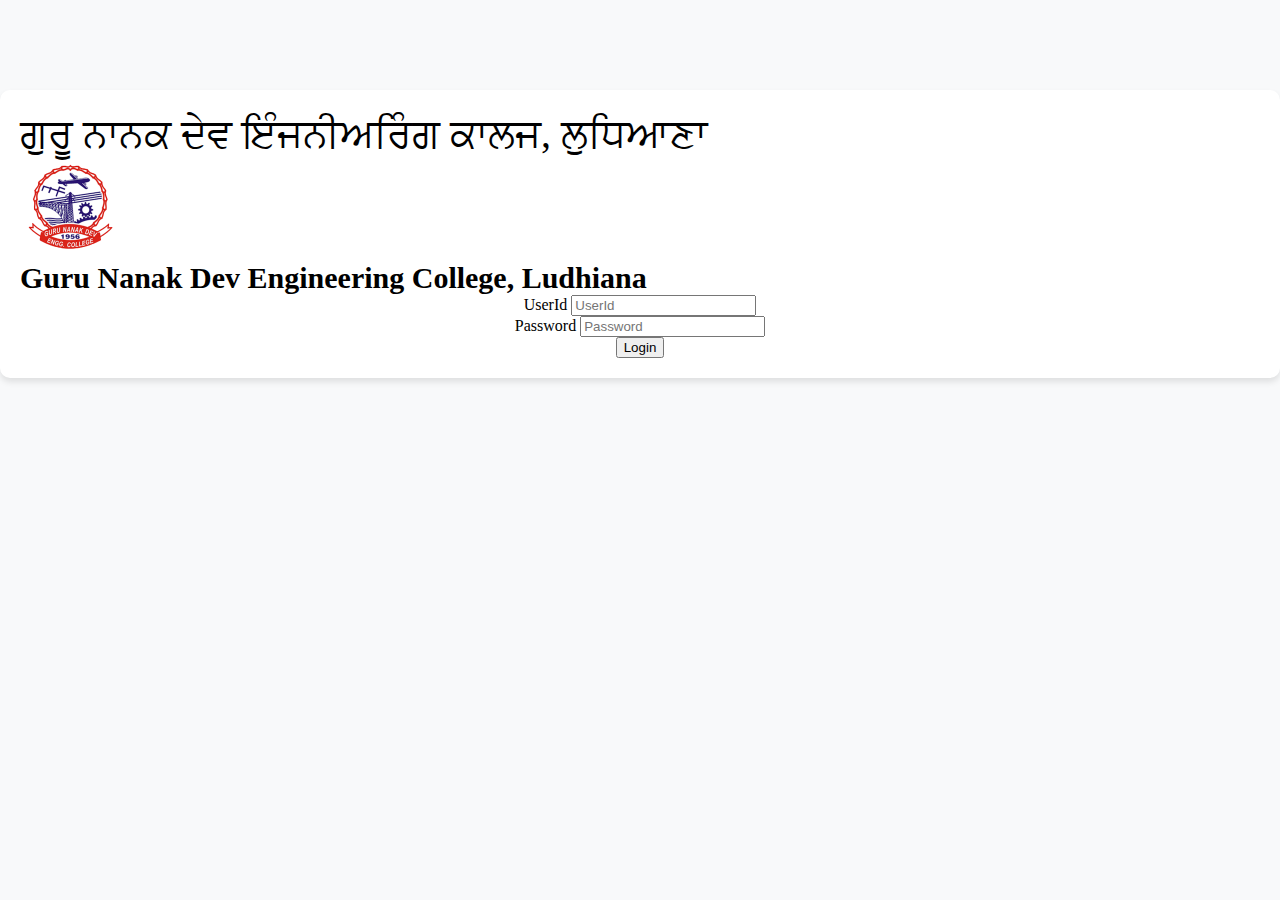
<file: webcam&frontend/index.html>
<!DOCTYPE html>
<html lang="en">

<head>
  <meta charset="UTF-8">
  

  <meta name="viewport" content="width=device-width, initial-scale=1.0">
  <link href="global.css" rel="stylesheet">
  <link href="https://cdn.jsdelivr.net/npm/bootstrap@5.3.2/dist/css/bootstrap.min.css" rel="stylesheet"
    integrity="sha384-T3c6CoIi6uLrA9TneNEoa7RxnatzjcDSCmG1MXxSR1GAsXEV/Dwwykc2MPK8M2HN" crossorigin="anonymous">
  <style>
    /* Custom styles for mobile view */
    body {
      background-color: #f8f9fa;
    }

    .container {
      margin-top: 10vh;
      background-color: white;
      padding: 20px;
      border-radius: 10px;
      box-shadow: 0 4px 6px rgba(0, 0, 0, 0.1);
    }

    .form {
      text-align: center;
    }

    .btn {
      width: 100%;
    }
  </style>
  <title>Login Page</title>
</head>

<body>

  <div class="container">
    <div class="row">
      <div class="col-10">
        <div
          style="width: 100%; height: 100%; color: black; font-size: 40px; font-family: AmrLipiHeavy; font-weight: 400; word-wrap: break-word">
          ਗੁਰੂ ਨਾਨਕ ਦੇਵ ਇੰਜਨੀਅਰਿੰਗ ਕਾਲਜ, ਲੁਧਿਆਣਾ

        </div>

      </div>
      <div class="col">
        <img src="gne.png" id="logo">
      </div>
    </div>


<div class="row">
  <div class="col">
    <div
      style="width: 100%; height: 100%; color: black; font-size: 30px; font-family: Roboto Flex; font-weight: 600; word-wrap: break-word"
      class="my-2">Guru Nanak Dev Engineering College, Ludhiana</div>
  </div>
</div>

    <form action="" class="form my-2 " id="dd">
      <div class="mb-3">
        <label for="fname" class="form-label">UserId</label>
        <input type="text" class="form-control" id="fname" name="fname" placeholder="UserId">
      </div>
      <div class="mb-3">
        <label for="pass" class="form-label">Password</label>
        <input type="password" class="form-control" id="pass" name="lname" placeholder="Password">
      </div>
      <button type="button" class="btn-sm btn-primary" id="loginButton">Login</button>
    </form>
  </div>

  <script>
    document.getElementById("loginButton").addEventListener("click", function () {
      // Get the username and password input values
      var username = document.getElementById("fname").value;
      var password = document.getElementById("pass").value;

      // Perform authentication (you can replace this with your authentication logic)
      if (username === "Rajat" && password === "123") {
        // Authentication successful, navigate to the next page
        window.location.href = "AndroidLarge2.html";
      } else {
        // Authentication failed, show an error message or handle it as needed
        alert("Invalid username or password. Please try again.");
      }
    });
  </script>
  <script src="https://cdn.jsdelivr.net/npm/bootstrap@5.3.2/dist/js/bootstrap.bundle.min.js"
    integrity="sha384-C6RzsynM9kWDrMNeT87bh95OGNyZPhcTNXj1NW7RuBCsyN/o0jlpcV8Qyq46cDfL"
    crossorigin="anonymous"></script>
</body>

</html>
</file>
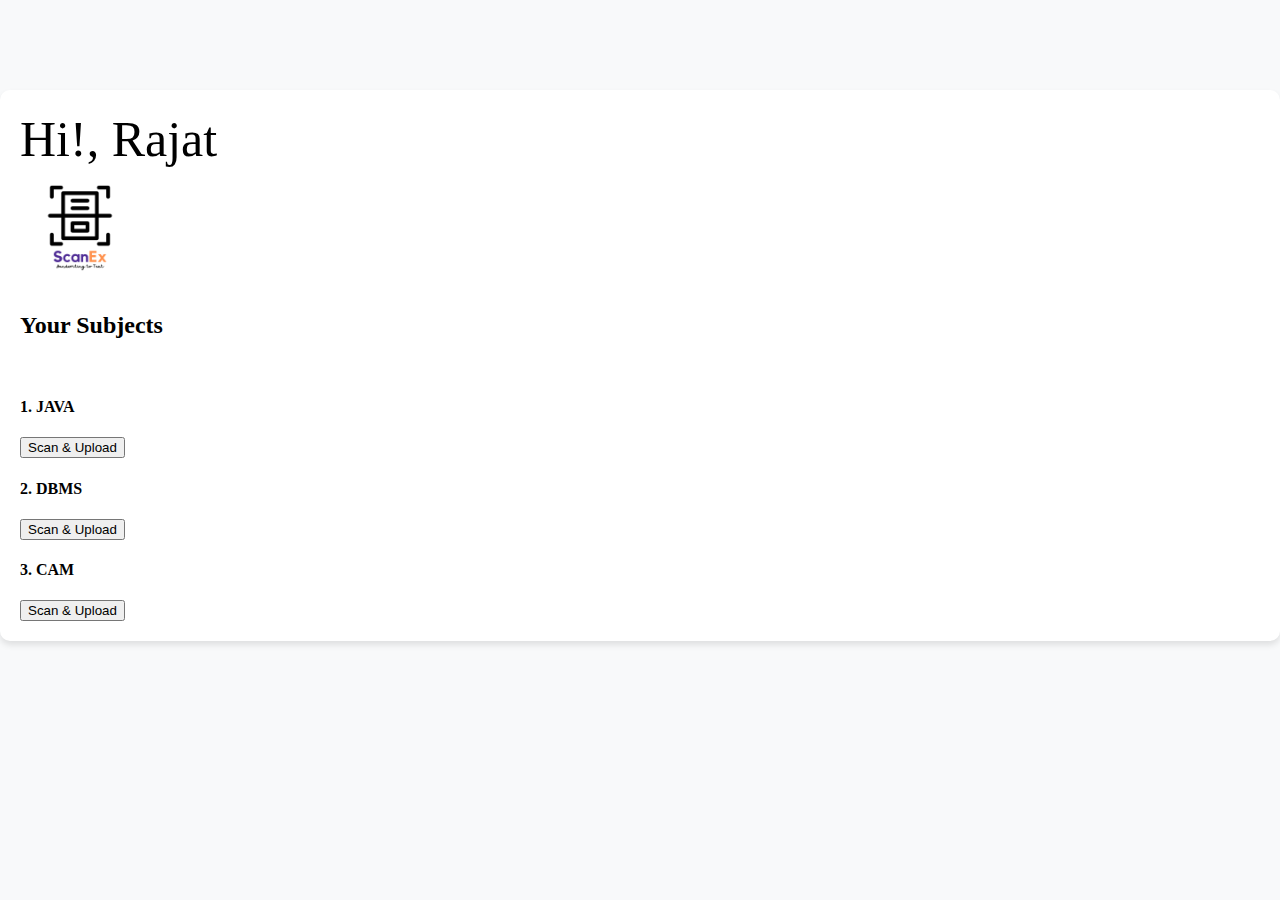
<file: webcam&frontend/AndroidLarge2.html>
<!-- <!DOCTYPE html>
<html>
  <head>
    <meta charset="utf-8" />
    <meta name="viewport" content="initial-scale=1, width=device-width" />

    <link rel="stylesheet" href="./global.css" />
    <link rel="stylesheet" href="./AndroidLarge2.css" />
    <link
      rel="stylesheet"
      href="https://fonts.googleapis.com/css2?family=AmrLipiHeavy:wght@400&display=swap"
    />
    <link
      rel="stylesheet"
      href="https://fonts.googleapis.com/css2?family=Roboto Flex:wght@600&display=swap"
    />
    <link
      rel="stylesheet"
      href="https://fonts.googleapis.com/css2?family=Roboto:wght@400&display=swap"
    />
    <link
      rel="stylesheet"
      href="https://fonts.googleapis.com/css2?family=Inter:ital,wght@0,400;1,300&display=swap"
    />
  </head>
  <body>
    <div class="android-large-2">
      <div class="android-large-2-child"></div>
      <div class="android-large-2-item"></div>
      <div class="android-large-2-inner"></div>
      <div class="hi-sanmeet">Hi, Rajat!</div>
      <div class="your-subjects">Your subjects:</div>
      <div class="java">
        <ul class="java1">
          Java
        </ul>
      </div>
      <div class="iot">
        <ul class="java1">
          IoT
        </ul>
      </div>
      <div class="discrete">
        <ul class="java1">
          Discrete
        </ul>
      </div>
      <div class="toc">
        <ul class="java1">
          ToC
        </ul>
      </div>
      <div class="elective">
        <ul class="java1">
          Elective
        </ul>
      </div>
      <div class="scan">
        <div class="scan-child"></div>
        <img class="photo-camera-icon" alt="" src="./public/photo-camera.svg" />

        <div class="scan1">Scan</div>
      </div>
      <div class="scan2">
        <div class="scan-child"></div>
        <img
          class="photo-camera-icon"
          alt=""
          src="./public/photo-camera1.svg"
        />

        <div class="scan1">Scan</div>
      </div>
      <div class="scan4">
        <div class="scan-child"></div>
        <img
          class="photo-camera-icon"
          alt=""
          src="./public/photo-camera1.svg"
        />

        <div class="scan1">Scan</div>
      </div>
      <div class="scan6">
        <div class="scan-child"></div>
        <img class="photo-camera-icon" alt="" src="./public/photo-camera.svg" />

        <div class="scan1">Scan</div>
      </div>
      <div class="scan8">
        <div class="scan-child"></div>
        <img class="photo-camera-icon" alt="" src="./public/photo-camera.svg" />

        <div class="scan1">Scan</div>
      </div>
      <div class="scan10">
        <div class="scan-child3"></div>
        <img class="vector-icon" alt="" src="./public/vector.svg" />

        <div class="upload">Upload</div>
      </div>
      <div class="scan11" id="scanContainer6">
        <div class="scan-child4"></div>
        <img class="document-icon" alt="" src="./public/document@2x.png" />

        <div class="output">Output</div>
      </div>
      <div class="scan12" id="scanContainer7">
        <div class="scan-child4"></div>
        <img class="document-icon" alt="" src="./public/document@2x.png" />

        <div class="output">Output</div>
      </div>
      <div class="scan13" id="scanContainer8">
        <div class="scan-child4"></div>
        <img class="document-icon" alt="" src="./public/document@2x.png" />

        <div class="output">Output</div>
      </div>
      <div class="scan14" id="scanContainer9">
        <div class="scan-child4"></div>
        <img class="document-icon" alt="" src="./public/document@2x.png" />

        <div class="output">Output</div>
      </div>
      <div class="scan15" id="scanContainer10">
        <div class="scan-child4"></div>
        <img class="document-icon" alt="" src="./public/document@2x.png" />

        <div class="output">Output</div>
      </div>
      <div class="scan16">
        <div class="scan-child3"></div>
        <img class="vector-icon" alt="" src="./public/vector.svg" />

        <div class="upload">Upload</div>
      </div>
      <div class="scan17">
        <div class="scan-child3"></div>
        <img class="vector-icon" alt="" src="./public/vector.svg" />

        <div class="upload">Upload</div>
      </div>
      <div class="scan18">
        <div class="scan-child3"></div>
        <img class="vector-icon" alt="" src="./public/vector.svg" />

        <div class="upload">Upload</div>
      </div>
      <div class="scan19">
        <div class="scan-child3"></div>
        <img class="vector-icon" alt="" src="./public/vector.svg" />

        <div class="upload">Upload</div>
      </div>
    </div>

    <script>
      var scanContainer6 = document.getElementById("scanContainer6");
      if (scanContainer6) {
        scanContainer6.addEventListener("click", function (e) {
          window.location.href = "./AndroidLarge3.html";
        });
      }
      
      var scanContainer7 = document.getElementById("scanContainer7");
      if (scanContainer7) {
        scanContainer7.addEventListener("click", function (e) {
          window.location.href = "./AndroidLarge3.html";
        });
      }
      
      var scanContainer8 = document.getElementById("scanContainer8");
      if (scanContainer8) {
        scanContainer8.addEventListener("click", function (e) {
          window.location.href = "./AndroidLarge3.html";
        });
      }
      
      var scanContainer9 = document.getElementById("scanContainer9");
      if (scanContainer9) {
        scanContainer9.addEventListener("click", function (e) {
          window.location.href = "./AndroidLarge3.html";
        });
      }
      
      var scanContainer10 = document.getElementById("scanContainer10");
      if (scanContainer10) {
        scanContainer10.addEventListener("click", function (e) {
          window.location.href = "./AndroidLarge3.html";
        });
      }
      </script>
  </body>
</html> -->


<!DOCTYPE html>
<html lang="en">

<head>
  <meta charset="UTF-8">
  <meta name="viewport" content="width=device-width, initial-scale=1.0">
  <link href="global.css" rel="stylesheet">
  <link href="AndroidLarge2.css" rel="stylesheet">
  <link href="https://cdn.jsdelivr.net/npm/bootstrap@5.3.2/dist/css/bootstrap.min.css" rel="stylesheet"
    integrity="sha384-T3c6CoIi6uLrA9TneNEoa7RxnatzjcDSCmG1MXxSR1GAsXEV/Dwwykc2MPK8M2HN" crossorigin="anonymous">
  <style>
    /* Custom styles for mobile view */
    body {
      background-color: #f8f9fa;
    }

    .container {
      margin-top: 10vh;
      background-color: white;
      padding: 20px;
      border-radius: 10px;
      box-shadow: 0 4px 6px rgba(0, 0, 0, 0.1);
    }

    .form {
      text-align: center;
    }

    .btn {
      width: 100%;
    }
  </style>
  <title>ScanEx</title>
</head>

<body>

  <div class="container">
    <div class="row">
      <div class="col-10">
        <div
          style="width: 100%; height: 100%; color: black; font-size: 50px; font-family: AmrLipiHeavy; font-weight: 400; word-wrap: break-word">
          Hi!, Rajat

        </div>

      </div>
      <div class="col">
        <img src="ScanEx.png" id="logo1">
      </div>
    </div>

    <div id="subjects ">
      <h2>Your Subjects</h2>
      <br />
      <div class="row">
        <div id="subject" class="col-3">
          <h4>1. JAVA</h4>
        </div>
        <div id="scan" class="col">
          <button type="button" class="btn-sm btn-primary" id="loginButton"><a href="http://localhost/webcam/"
              style="text-decoration:none;color:black" target="_blank">Scan & Upload</a></button>

        </div>
      </div>

      <div class="row my-2">
        <div id="subject" class="col-3">
          <h4>2. DBMS</h4>
        </div>
        <div id="scan" class="col">
          <button type="button" class="btn-sm btn-primary" id="loginButton"><a href="http://localhost/webcam/"
              style="text-decoration:none;color:black" target="_blank">Scan & Upload</a></button>
              
  
        </div>
      </div>

      <div class="row my-2">
        <div id="subject" class="col-3">
          <h4>3. CAM</h4>
        </div>
        <div id="scan" class="col">
          <button type="button" class="btn-sm btn-primary" id="loginButton"><a href="http://localhost/webcam/"
              style="text-decoration:none;color:black" target="_blank">Scan & Upload</a></button>

        </div>
      </div>
    </div>
  </div>

  </div>

  </div>

  <script>
    document.getElementById("loginButton").addEventListener("click", function () {
      // Get the username and password input values
      var username = document.getElementById("fname").value;
      var password = document.getElementById("pass").value;

      // Perform authentication (you can replace this with your authentication logic)
      if (username === "Rajat" && password === "123") {
        // Authentication successful, navigate to the next page
        window.location.href = "AndroidLarge2.html";
      } else {
        // Authentication failed, show an error message or handle it as needed
        alert("Invalid username or password. Please try again.");
      }
    });
  </script>
  <script src="https://cdn.jsdelivr.net/npm/bootstrap@5.3.2/dist/js/bootstrap.bundle.min.js"
    integrity="sha384-C6RzsynM9kWDrMNeT87bh95OGNyZPhcTNXj1NW7RuBCsyN/o0jlpcV8Qyq46cDfL"
    crossorigin="anonymous"></script>
</body>

</html>
</file>
<file: webcam&frontend/global.css>
body {
  margin: 0;
  line-height: normal;
  
}

.main{
  width:10px;
}

.form{
  justify-content: center;
}
:root {
  /* fonts */
  --font-roboto: Roboto;
  --font-roboto-flex: "Roboto Flex";
  --font-amrlipiheavy: AmrLipiHeavy;
  --font-inherit: inherit;
  --font-inter: Inter;

  /* font sizes */
  --font-size-base: 16px;
  --font-size-5xl: 24px;
  --font-size-8xl: 27px;
  --font-size-45xl: 64px;
  --font-size-13xl: 32px;

  /* Colors */
  --color-white: #fff;
  --color-gray-100: #262626;
  --color-gray-200: #121212;
  --color-gray-300: rgba(18, 18, 18, 0.12);
  --color-black: #000;
  --color-silver: rgba(185, 185, 185, 0.45);
  --color-red-100: #ff0000;
  --color-red-200: rgba(255, 0, 0, 0.39);
  --color-pink: #ffc7c7;
  --color-lightcoral: #ff9898;
  --color-darkslategray-100: rgba(55, 55, 55, 0.45);
  --color-darkslategray-200: rgba(71, 70, 70, 0.45);
  --color-gainsboro-100: #d9d9d9;
  --color-gainsboro-200: rgba(217, 217, 217, 0.19);

  /* Paddings */
  --padding-17xl: 36px;

  /* Border radiuses */
  --br-sm: 14px;
  --br-9xs: 4px;
  --br-13xl: 32px;
  --br-lg: 18px;
  --br-118xl: 137px;
}

#form{
 
  margin-left: 20px; 
}
#logo{
  height:100px;
  
}
#logo1{
  height:120px;
  
}
</file>
<file: webcam&frontend/AndroidLarge2.css>
.android-large-2-child,
.android-large-2-item {
  position: absolute;
  top: 650px;
  left: 163px;
  border-radius: 50%;
  background-color: var(--color-red-200);
  filter: blur(354px);
  width: 273px;
  height: 276px;
}
.android-large-2-item {
  top: -115px;
  left: -128px;
  width: 291px;
  height: 297px;
}
.android-large-2-inner {
  position: absolute;
  width: 116.39%;
  top: -49px;
  right: -11.94%;
  left: -4.44%;
  background-color: var(--color-red-100);
  filter: blur(360px);
  height: 870px;
  opacity: 0.15;
}
.hi-sanmeet,
.your-subjects {
  position: absolute;
  left: 32px;
  font-weight: 600;
  color: var(--color-black);
  display: inline-block;
  width: 226px;
  height: 30px;
}
.hi-sanmeet {
  top: 74px;
  font-size: 33px;
}
.your-subjects {
  top: 134px;
  font-size: var(--font-size-8xl);
}
.java1 {
  margin: 0;
  padding-left: var(--padding-17xl);
}
.discrete,
.elective,
.iot,
.java,
.toc {
  position: absolute;
  top: 194px;
  left: 32px;
  font-size: var(--font-inherit);
  font-weight: 600;
  font-family: var(--font-inherit);
  color: var(--color-black);
  display: inline-block;
  width: 162px;
  height: 30px;
}
.discrete,
.elective,
.iot,
.toc {
  top: 284px;
}
.discrete,
.elective,
.toc {
  top: 383px;
}
.elective,
.toc {
  top: 482px;
}
.elective {
  top: 581px;
}
.scan-child {
  position: absolute;
  top: 0;
  left: 0;
  border-radius: var(--br-9xs);
  background-color: var(--color-lightcoral);
  width: 68px;
  height: 27px;
}
.photo-camera-icon {
  position: absolute;
  top: 6px;
  left: 46px;
  width: 16px;
  height: 16px;
  overflow: hidden;
}
.scan1 {
  position: absolute;
  top: 4px;
  left: 5px;
  font-weight: 600;
  display: inline-block;
  width: 39px;
  height: 14px;
}
.scan,
.scan-child3,
.scan2,
.scan4,
.scan6,
.scan8 {
  position: absolute;
  top: 236px;
  left: 49px;
  width: 68px;
  height: 27px;
}
.scan-child3,
.scan2,
.scan4,
.scan6,
.scan8 {
  top: 434px;
}
.scan-child3,
.scan4,
.scan6,
.scan8 {
  top: 335px;
}
.scan-child3,
.scan6,
.scan8 {
  top: 533px;
}
.scan-child3,
.scan8 {
  top: 632px;
}
.scan-child3 {
  top: 0;
  left: 0;
  border-radius: var(--br-9xs);
  background-color: var(--color-lightcoral);
  width: 79px;
}
.vector-icon {
  position: absolute;
  height: 62.96%;
  width: 17.72%;
  top: 18.52%;
  right: 3.8%;
  bottom: 18.52%;
  left: 78.48%;
  max-width: 100%;
  overflow: hidden;
  max-height: 100%;
}
.upload {
  position: absolute;
  top: 4px;
  left: 5.81px;
  font-weight: 600;
  display: inline-block;
  width: 65.06px;
  height: 14px;
}
.scan-child4,
.scan10 {
  position: absolute;
  top: 236px;
  left: 136px;
  width: 79px;
  height: 27px;
}
.scan-child4 {
  height: 100%;
  width: 100%;
  top: 0;
  right: 0;
  bottom: 0;
  left: 0;
  border-radius: var(--br-9xs);
  background-color: var(--color-lightcoral);
}
.document-icon {
  position: absolute;
  height: 81.48%;
  width: 27.85%;
  top: 7.41%;
  right: 0;
  bottom: 11.11%;
  left: 72.15%;
  max-width: 100%;
  overflow: hidden;
  max-height: 100%;
  object-fit: cover;
}
.output {
  position: absolute;
  height: 51.85%;
  width: 82.35%;
  top: 14.81%;
  left: 7.35%;
  font-weight: 600;
  display: inline-block;
}
.scan11,
.scan12,
.scan13,
.scan14,
.scan15 {
  position: absolute;
  top: 236px;
  left: 234px;
  width: 79px;
  height: 27px;
  cursor: pointer;
}
.scan12,
.scan13,
.scan14,
.scan15 {
  top: 434px;
}
.scan13,
.scan14,
.scan15 {
  top: 335px;
}
.scan14,
.scan15 {
  top: 533px;
}
.scan15 {
  top: 631px;
}
.scan16,
.scan17,
.scan18,
.scan19 {
  position: absolute;
  top: 434px;
  left: 136px;
  width: 79px;
  height: 27px;
}
.scan17,
.scan18,
.scan19 {
  top: 335px;
}
.scan18,
.scan19 {
  top: 533px;
}
.scan19 {
  top: 632px;
}
.android-large-2 {
  position: relative;
  background-color: var(--color-white);
  width: 100%;
  height: 800px;
  overflow: hidden;
  text-align: left;
  font-size: var(--font-size-base);
  color: var(--color-white);
  font-family: var(--font-roboto-flex);
}
</file>
